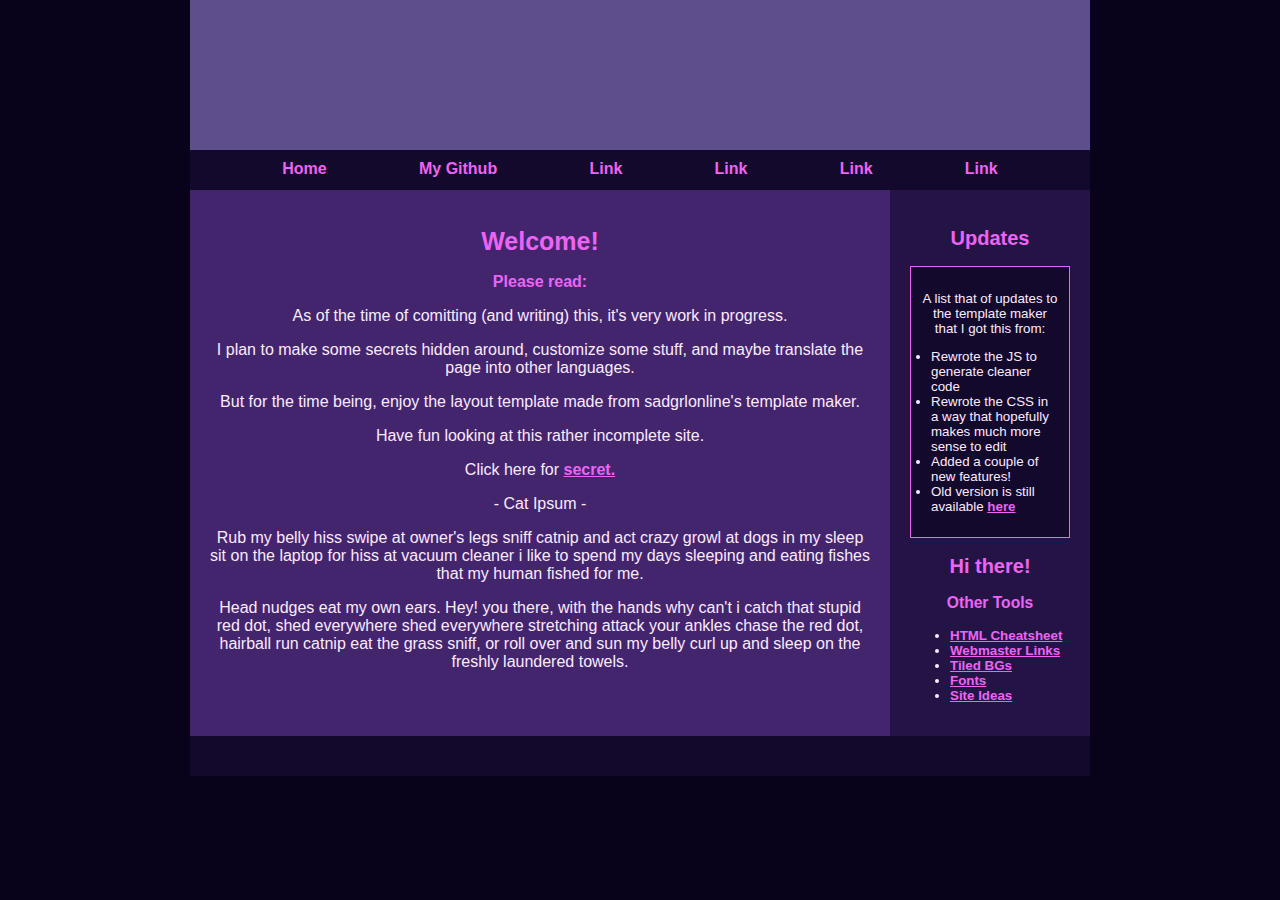
<file: index.html>
<!DOCTYPE html>
<html lang="en">
  <head>
    <link rel="icon" href="./favicon.ico">
     <meta charset="UTF-8">
     <meta name="viewport" content="width=device-width, initial-scale=1.0">
    <title>Testing, testing!</title>
    <link rel="stylesheet" href="./style.css">
  </head>
  <body>

        <div id="container">
            <div id="headerArea">
                <div id="header"></div>
                <nav id="navbar">
                    <ul>
                        <li><a href="index">Home</a></li>
                        <li><a href="https://github.com/Baxbb/">My Github</a></li>
                        <li><a href="#">Link</a></li>
                        <li><a href="#">Link</a></li>
                        <li><a href="#">Link</a></li>
                        <li><a href="#">Link</a></li>
                    </ul>
                </nav>
            </div>

            <div id="flex">

                <main>
                    <h1>Welcome!</h1>
                    <p><strong>Please read:</strong></p>
                    <p>As of the time of comitting (and writing) this, it's very work in progress.</p>
                    <p>I plan to make some secrets hidden around, customize some stuff, and maybe translate the page into other languages.</p>
                    <p>But for the time being, enjoy the layout template made from sadgrlonline's template maker.</p>
                    <p>Have fun looking at this rather incomplete site.</p>
                    <p>Click here for <a href="./secret/hidden1.html">secret.</a></p>

                    <p> - Cat Ipsum - </p>
                    <p>Rub my belly hiss swipe at owner's legs sniff catnip and act crazy growl at dogs in my sleep sit on the laptop for hiss at vacuum cleaner i like to spend my days sleeping and eating fishes that my human fished for me.</p>

                    <p>Head nudges eat my own ears. Hey! you there, with the hands why can't i catch that stupid red dot, shed everywhere shed everywhere stretching attack your ankles chase the red dot, hairball run catnip eat the grass sniff, or roll over and sun my belly curl up and sleep on the freshly laundered towels.</p>


                </main>

            <aside id="rightSidebar"><h2>Updates</h2>
            <div class="box">
                <p>A list that of updates to the template maker that I got this from:</p>
                <ul style="padding-left:10px;">
                    <li>Rewrote the JS to generate cleaner code</li>
                    <li>Rewrote the CSS in a way that hopefully makes much more sense to edit</li>
                    <li>Added a couple of new features!</li>
                    <li>Old version is still available <a href="old.html" target="_blank">here</a></li>
                </ul>
            </div>
            <h2>Hi there!</h2>
            <h3>Other Tools</h3>
            <ul>
                <li><a href="https://sadgrlonline.github.io/html-cheatsheet/" target="_blank">HTML Cheatsheet</a>
                </li><li><a href="/sadgrl/webmastery/webmaster-links.html" target="_blank">Webmaster Links</a></li>
                <li><a href="/sadgrl/webmastery/downloads/tiledbgs.html" target="_blank">Tiled BGs</a></li>
                <li><a href="/sadgrl/webmastery/downloads/fonts.html" target="_blank">Fonts</a></li>
                <li><a href="/sadgrl/projects/ideas/" target="_blank">Site Ideas</a></li>
            </ul></aside></div>

        <footer id="footer"></footer></div>

  </body>
</html>
</file>
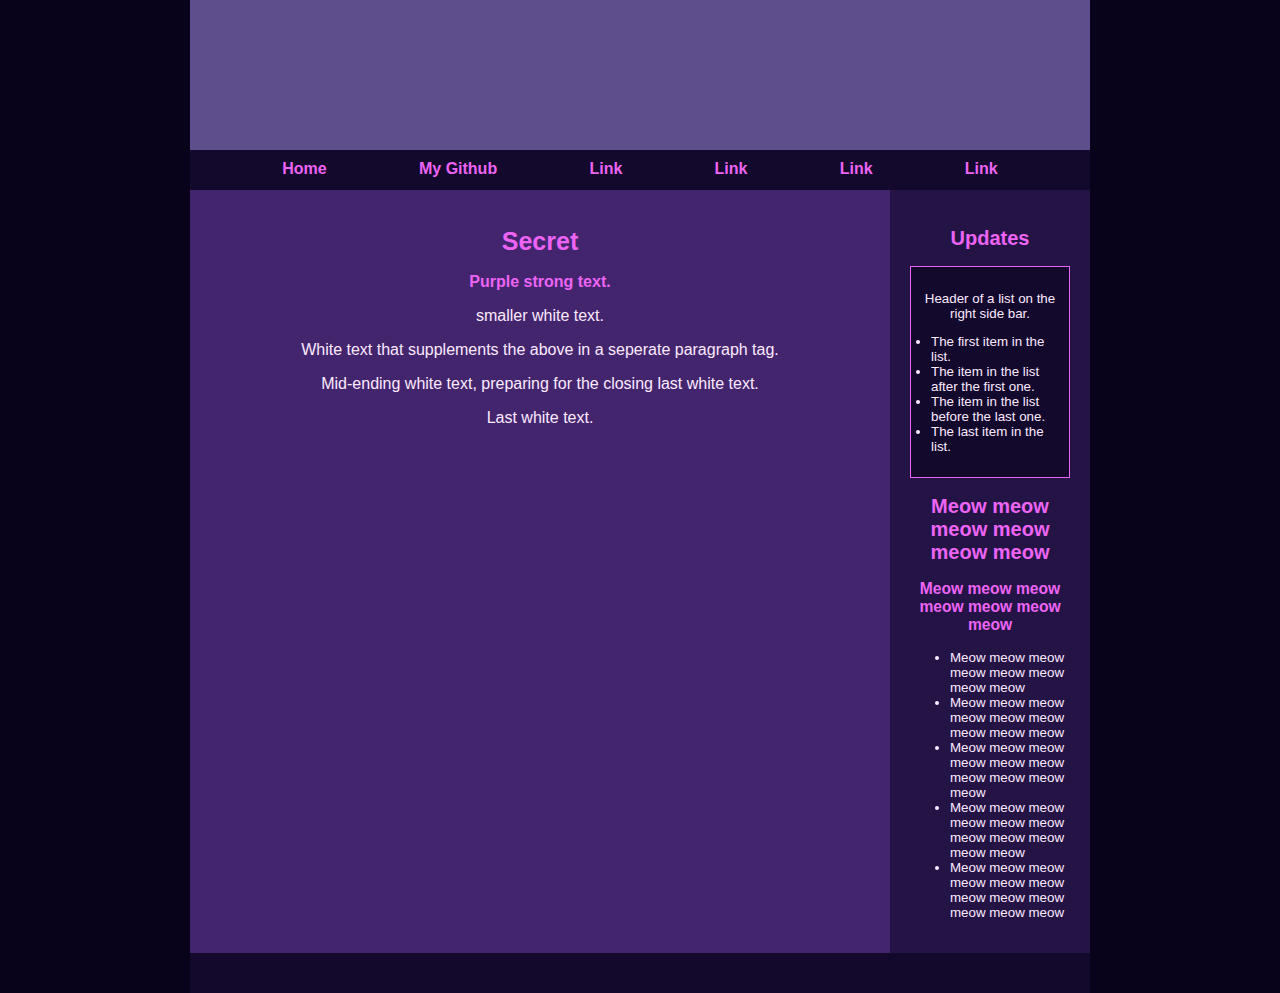
<file: secret/hidden1.html>
<!DOCTYPE html>
<html lang="en">
  <head>
    <link rel="icon" href="./favicon.ico">
     <meta charset="UTF-8">
     <meta name="viewport" content="width=device-width, initial-scale=1.0">
    <title>Testing, testing!</title>
    <link rel="stylesheet" href="./style.css">
  </head>
  <body>

        <div id="container">
            <div id="headerArea">
                <div id="header"></div>
                <nav id="navbar">
                    <ul>
                        <li><a href="index">Home</a></li>
                        <li><a href="https://github.com/Baxbb/">My Github</a></li>
                        <li><a href="#">Link</a></li>
                        <li><a href="#">Link</a></li>
                        <li><a href="#">Link</a></li>
                        <li><a href="#">Link</a></li>
                    </ul>
                </nav>
            </div>

            <div id="flex">

                <main>
                    <h1>Secret</h1>
                    <p><strong>Purple strong text.</strong></p>
                    <p>smaller white text.</p>
                    <p>White text that supplements the above in a seperate paragraph tag.</p>
                    <p>Mid-ending white text, preparing for the closing last white text.</p>
                    <p>Last white text.</p>


                </main>

            <aside id="rightSidebar"><h2>Updates</h2>
            <div class="box">
                <p>Header of a list on the right side bar.</p>
                <ul style="padding-left:10px;">
                    <li>The first item in the list.</li>
                    <li>The item in the list after the first one.</li>
                    <li>The item in the list before the last one.</li>
                    <li>The last item in the list.</li>
                </ul>
            </div>
            <h2>Meow meow meow meow meow meow</h2>
            <h3>Meow meow meow meow meow meow meow</h3>
            <ul>
                <li>Meow meow meow meow meow meow meow meow</li>
                <li>Meow meow meow meow meow meow meow meow meow</li>
                <li>Meow meow meow meow meow meow meow meow meow meow</li>
                <li>Meow meow meow meow meow meow meow meow meow meow meow</li>
                <li>Meow meow meow meow meow meow meow meow meow meow meow meow</li>
            </ul></aside></div>

        <footer id="footer"></footer></div>

  </body>
</html>
</file>
<file: style.css>
h1 {
  text-align: center;
}

h2 {
  text-align: center;
}

h3 {
  text-align: center;
}

h4 {
  text-align: center;
}

h5 {
  text-align: center;
}

p {
  text-align: center;
}
/* everything after this line is from https://sadgrl.online/projects/layout-builder/*/
        <style>
            /* user styles */

            /* styles are what change the color and sizes of stuff on your site. */

            /* these are variables that are being used in the code
    these tended to confuse some people, so I only kept 
    the images as variables */

            :root {
                --header-image: url('https://sadhost.neocities.org/images/layouts/wp.jpeg');
                --body-bg-image: url('https://sadhost.neocities.org/images/tiles/purplesky.gif');

                /* colors */
                --content: #43256E;
            }

            /* if you have the URL of a font, you can set it below */
            /* feel free to delete this if it's not your vibe */

            /* this seems like a lot for just one font and I would have to agree 
    but I wanted to include an example of how to include a custom font.
    If you download a font file you can upload it onto your Neocities
    and then link it! Many fonts have separate files for each style
    (bold, italic, etc. T_T) which is why there are so many!
    
    */

            @font-face {
                font-family: Nunito;
                src: url('https://sadhost.neocities.org/fonts/Nunito-Regular.ttf');
            }

            @font-face {
                font-family: Nunito;
                src: url('https://sadhost.neocities.org/fonts/Nunito-Bold.ttf');
                font-weight: bold;
            }

            @font-face {
                font-family: Nunito;
                src: url('https://sadhost.neocities.org/fonts/Nunito-Italic.ttf');
                font-style: italic;
            }

            @font-face {
                font-family: Nunito;
                src: url('https://sadhost.neocities.org/fonts/Nunito-BoldItalic.ttf');
                font-style: italic;
                font-weight: bold;
            }

            body {
                font-family: 'Nunito', sans-serif;
                margin: 0;
                background-color: #08031A;
                /* you can delete the line below if you'd prefer to not use an image */
                background-size: 65px;
                color: #fceaff;
                background-image: var(--body-bg-image);
            }

            * {
                box-sizing: border-box;
            }

            /* below this line is CSS for the layout */

            /* this is a CSS comment
    to uncomment a line of CSS, remove the * and the /
    before and after the text */


            /* the "container" is what wraps your entire website */
            /* if you want something (like the header) to be Wider than
    the other elements, you will need to move that div outside
    of the container */
            #container {
                max-width: 900px;
                /* this is the width of your layout! */
                /* if you change the above value, scroll to the bottom
      and change the media query according to the comment! */
                margin: 0 auto;
                /* this centers the entire page */
            }

            /* the area below is for all links on your page
    EXCEPT for the navigation */
            #container a {
                color: #ED64F5;
                font-weight: bold;
                /* if you want to remove the underline
      you can add a line below here that says:
      text-decoration:none; */
            }

            #header {
                width: 100%;
                background-color: #5e4e8c;
                /* header color here! */
                height: 150px;
                /* this is only for a background image! */
                /* if you want to put images IN the header, 
      you can add them directly to the <div id="header"></div> element! */
                background-image: var(--header-image);
                background-size: 100%;
            }

            /* navigation section!! */
            #navbar {
                height: 40px;
                background-color: #13092D;
                /* navbar color */
                width: 100%;
            }

            #navbar ul {
                display: flex;
                padding: 0;
                margin: 0;
                list-style-type: none;
                justify-content: space-evenly;
            }

            #navbar li {
                padding-top: 10px;
            }

            /* navigation links*/
            #navbar li a {
                color: #ED64F5;
                /* navbar text color */
                font-weight: 800;
                text-decoration: none;
                /* this removes the underline */
            }

            /* navigation link when a link is hovered over */
            #navbar li a:hover {
                color: #a49cba;
                text-decoration: underline;
            }

            #flex {
                display: flex;
            }

            /* this colors BOTH sidebars
    if you want to style them separately,
    create styles for #leftSidebar and #rightSidebar */
            aside {
                background-color: #241445;
                width: 200px;
                padding: 20px;
                font-size: smaller;
                /* this makes the sidebar text slightly smaller */
            }


            /* this is the color of the main content area,
    between the sidebars! */
            main {
                background-color: #43256E;
                flex: 1;
                padding: 20px;
                order: 2;
            }

            /* what's this "order" stuff about??
    allow me to explain!
    if you're using both sidebars, the "order" value
    tells the CSS the order in which to display them.
    left sidebar is 1, content is 2, and right sidebar is 3! */

            */ #leftSidebar {
                order: 1;
            }

            #rightSidebar {
                order: 3;
            }

            footer {
                background-color: #13092D;
                /* background color for footer */
                width: 100%;
                height: 40px;
                padding: 10px;
                text-align: center;
                /* this centers the footer text */
            }

            h1,
            h2,
            h3 {
                color: #ED64F5;
            }

            h1 {
                font-size: 25px;
            }

            strong {
                /* this styles bold text */
                color: #ED64F5;
            }

            /* this is just a cool box, it's the darker colored one */
            .box {
                background-color: #13092D;
                border: 1px solid #ED64F5;
                padding: 10px;
            }

            /* CSS for extras */

            #topBar {
                width: 100%;
                height: 30px;
                padding: 10px;
                font-size: smaller;
                background-color: #13092D;
            }


            /* BELOW THIS POINT IS MEDIA QUERY */

            /* so you wanna change the width of your page? 
    by default, the container width is 900px.
    in order to keep things responsive, take your new height,
    and then subtrack it by 100. use this new number as the 
    "max-width" value below
    */

            @media only screen and (max-width: 800px) {
                #flex {
                    flex-wrap: wrap;
                }

                aside {
                    width: 100%;
                }

                /* the order of the items is adjusted here for responsiveness!
      since the sidebars would be too small on a mobile device.
      feel free to play around with the order!
      */
                main {
                    order: 1;
                }

                #leftSidebar {
                    order: 2;
                }

                #rightSidebar {
                    order: 3;
                }

                #navbar ul {
                    flex-wrap: wrap;
                }
            }
        </style><style class="darkreader darkreader--sync" media="screen"></style>
</file>
<file: secret/style.css>
h1 {
  text-align: center;
}

h2 {
  text-align: center;
}

h3 {
  text-align: center;
}

h4 {
  text-align: center;
}

h5 {
  text-align: center;
}

p {
  text-align: center;
}
/* everything after this line is from https://sadgrl.online/projects/layout-builder/*/
        <style>
            /* user styles */

            /* styles are what change the color and sizes of stuff on your site. */

            /* these are variables that are being used in the code
    these tended to confuse some people, so I only kept 
    the images as variables */

            :root {
                --header-image: url('https://sadhost.neocities.org/images/layouts/wp.jpeg');
                --body-bg-image: url('https://sadhost.neocities.org/images/tiles/purplesky.gif');

                /* colors */
                --content: #43256E;
            }

            /* if you have the URL of a font, you can set it below */
            /* feel free to delete this if it's not your vibe */

            /* this seems like a lot for just one font and I would have to agree 
    but I wanted to include an example of how to include a custom font.
    If you download a font file you can upload it onto your Neocities
    and then link it! Many fonts have separate files for each style
    (bold, italic, etc. T_T) which is why there are so many!
    
    */

            @font-face {
                font-family: Nunito;
                src: url('https://sadhost.neocities.org/fonts/Nunito-Regular.ttf');
            }

            @font-face {
                font-family: Nunito;
                src: url('https://sadhost.neocities.org/fonts/Nunito-Bold.ttf');
                font-weight: bold;
            }

            @font-face {
                font-family: Nunito;
                src: url('https://sadhost.neocities.org/fonts/Nunito-Italic.ttf');
                font-style: italic;
            }

            @font-face {
                font-family: Nunito;
                src: url('https://sadhost.neocities.org/fonts/Nunito-BoldItalic.ttf');
                font-style: italic;
                font-weight: bold;
            }

            body {
                font-family: 'Nunito', sans-serif;
                margin: 0;
                background-color: #08031A;
                /* you can delete the line below if you'd prefer to not use an image */
                background-size: 65px;
                color: #fceaff;
                background-image: var(--body-bg-image);
            }

            * {
                box-sizing: border-box;
            }

            /* below this line is CSS for the layout */

            /* this is a CSS comment
    to uncomment a line of CSS, remove the * and the /
    before and after the text */


            /* the "container" is what wraps your entire website */
            /* if you want something (like the header) to be Wider than
    the other elements, you will need to move that div outside
    of the container */
            #container {
                max-width: 900px;
                /* this is the width of your layout! */
                /* if you change the above value, scroll to the bottom
      and change the media query according to the comment! */
                margin: 0 auto;
                /* this centers the entire page */
            }

            /* the area below is for all links on your page
    EXCEPT for the navigation */
            #container a {
                color: #ED64F5;
                font-weight: bold;
                /* if you want to remove the underline
      you can add a line below here that says:
      text-decoration:none; */
            }

            #header {
                width: 100%;
                background-color: #5e4e8c;
                /* header color here! */
                height: 150px;
                /* this is only for a background image! */
                /* if you want to put images IN the header, 
      you can add them directly to the <div id="header"></div> element! */
                background-image: var(--header-image);
                background-size: 100%;
            }

            /* navigation section!! */
            #navbar {
                height: 40px;
                background-color: #13092D;
                /* navbar color */
                width: 100%;
            }

            #navbar ul {
                display: flex;
                padding: 0;
                margin: 0;
                list-style-type: none;
                justify-content: space-evenly;
            }

            #navbar li {
                padding-top: 10px;
            }

            /* navigation links*/
            #navbar li a {
                color: #ED64F5;
                /* navbar text color */
                font-weight: 800;
                text-decoration: none;
                /* this removes the underline */
            }

            /* navigation link when a link is hovered over */
            #navbar li a:hover {
                color: #a49cba;
                text-decoration: underline;
            }

            #flex {
                display: flex;
            }

            /* this colors BOTH sidebars
    if you want to style them separately,
    create styles for #leftSidebar and #rightSidebar */
            aside {
                background-color: #241445;
                width: 200px;
                padding: 20px;
                font-size: smaller;
                /* this makes the sidebar text slightly smaller */
            }


            /* this is the color of the main content area,
    between the sidebars! */
            main {
                background-color: #43256E;
                flex: 1;
                padding: 20px;
                order: 2;
            }

            /* what's this "order" stuff about??
    allow me to explain!
    if you're using both sidebars, the "order" value
    tells the CSS the order in which to display them.
    left sidebar is 1, content is 2, and right sidebar is 3! */

            */ #leftSidebar {
                order: 1;
            }

            #rightSidebar {
                order: 3;
            }

            footer {
                background-color: #13092D;
                /* background color for footer */
                width: 100%;
                height: 40px;
                padding: 10px;
                text-align: center;
                /* this centers the footer text */
            }

            h1,
            h2,
            h3 {
                color: #ED64F5;
            }

            h1 {
                font-size: 25px;
            }

            strong {
                /* this styles bold text */
                color: #ED64F5;
            }

            /* this is just a cool box, it's the darker colored one */
            .box {
                background-color: #13092D;
                border: 1px solid #ED64F5;
                padding: 10px;
            }

            /* CSS for extras */

            #topBar {
                width: 100%;
                height: 30px;
                padding: 10px;
                font-size: smaller;
                background-color: #13092D;
            }


            /* BELOW THIS POINT IS MEDIA QUERY */

            /* so you wanna change the width of your page? 
    by default, the container width is 900px.
    in order to keep things responsive, take your new height,
    and then subtrack it by 100. use this new number as the 
    "max-width" value below
    */

            @media only screen and (max-width: 800px) {
                #flex {
                    flex-wrap: wrap;
                }

                aside {
                    width: 100%;
                }

                /* the order of the items is adjusted here for responsiveness!
      since the sidebars would be too small on a mobile device.
      feel free to play around with the order!
      */
                main {
                    order: 1;
                }

                #leftSidebar {
                    order: 2;
                }

                #rightSidebar {
                    order: 3;
                }

                #navbar ul {
                    flex-wrap: wrap;
                }
            }
        </style><style class="darkreader darkreader--sync" media="screen"></style>
</file>
